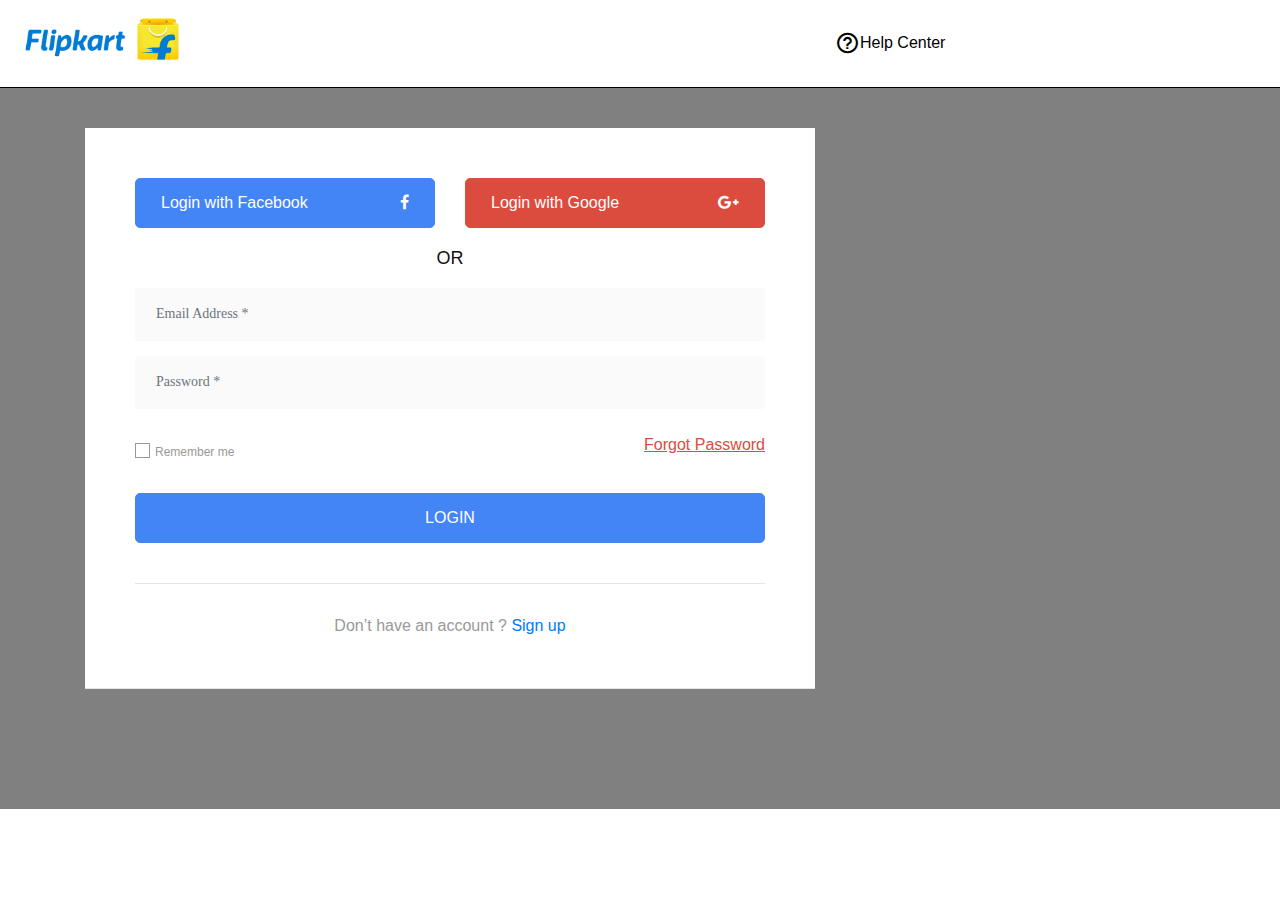
<file: Flipkrt Sighnup.html>
<!DOCTYPE html>
<html lang="en">
<head>
    <meta charset="UTF-8">
    <meta name="viewport" content="width=device-width, initial-scale=1.0">
    <link href='https://unpkg.com/boxicons@2.1.4/css/boxicons.min.css' rel='stylesheet'>
    <link rel="stylesheet" href="https://maxcdn.bootstrapcdn.com/bootstrap/4.0.0/css/bootstrap.min.css">
    <link rel="stylesheet" href="https://stackpath.bootstrapcdn.com/bootstrap/4.0.0/js/bootstrap.bundle.min.js">
    <link rel="stylesheet" href="https://cdnjs.cloudflare.com/ajax/libs/jquery/3.2.1/jquery.min.js">
    <link rel="stylesheet" href="https://cdnjs.cloudflare.com/ajax/libs/font-awesome/4.0.3/css/font-awesome.css">
    <title>Sighnup</title>
</head>
<style>
    .login_form_wrapper {
    float: left;
    width: 100%;
    padding-top: 40px;
    padding-bottom: 100px;
    background-color:grey;
}

.login_wrapper {
    padding-bottom: 20px;
    margin-bottom: 20px;
    border-bottom: 1px solid #e4e4e4;
    float: left;
    width: 100%;
    background: #fff;
    padding: 50px;
}

.login_wrapper a.btn {
    color: #fff;
    width: 100%;
    height: 50px;
    padding: 6px 25px;
    line-height: 36px;
    margin-bottom: 20px;
    text-align: left;
    border-radius: 5px;
    background: #4385f5;
    font-size: 16px;
    border: 1px solid #4385f5;
}


.login_wrapper a i {
    float: right;
    margin: 0;
    line-height: 35px;
}

.login_wrapper a.google-plus {
    background: #db4c3e;
    border: 1px solid #db4c3e;
}

.login_wrapper h2 {
    font-size: 18px;
    font-weight: 500;
    margin-bottom: 20px;
    color: #111;
    line-height: 20px;
    text-transform: uppercase;
    text-align: center;
    position: relative;
}

.login_wrapper .formsix-pos, .formsix-e {
    position: relative;
}

.form-group {
    margin-bottom: 15px;
}

.login_wrapper .form-control {
    height: 53px;
    padding: 15px 20px;
    font-size: 14px;
    line-height: 24px;
    border: 1px solid #fafafa;
    border-radius: 3px;
    box-shadow: none;
    font-family: 'Roboto';
    -webkit-transition: all 0.3s ease 0s;
    -moz-transition: all 0.3s ease 0s;
    -o-transition: all 0.3s ease 0s;
    transition: all 0.3s ease 0s;
    background-color: #fafafa;
}

.login_wrapper .form-control:focus {
    color: #999;
    background-color: fafafa;
    border: 1px solid #4285f4 !important;
}

.login_remember_box {
    margin-top: 30px;
    margin-bottom: 30px;
    color: #999;
}

.login_remember_box .control {
    position: relative;
    padding-left: 20px;
    cursor: pointer;
    font-size: 12px;
    font-weight: 500;
    margin: 0;
}

.login_remember_box .control input {
    position: absolute;
    z-index: -1;
    opacity: 0;
}

.login_remember_box .control__indicator {
    position: absolute;
    top: 0;
    left: 0;
    width: 15px;
    height: 15px;
    background: #fff;
    border: 1px solid #999;
}

.login_remember_box .forget_password {
    float: right;
    color: #db4c3e;
    line-height: 12px;
    text-decoration: underline;
}

.login_btn_wrapper {
    padding-bottom: 20px;
    margin-bottom: 30px;
    border-bottom: 1px solid #e4e4e4;
}

.login_btn_wrapper a.login_btn {
    text-align: center;
    text-transform: uppercase;
}

.login_message p {
    text-align: center;
    font-size: 16px;
    margin: 0;
}

p {
    color: #999999;
    font-size: 14px;
    line-height: 24px;
}

.login_wrapper a.login_btn:hover {
    background-color: #2c6ad4;
    border-color: #2c6ad4;
}

.login_wrapper a.btn:hover {
    background-color: #2c6ad4;
    border-color: #2c6ad4;
}

.login_wrapper a.google-plus:hover {
    background: #bd4033;
    border-color: #bd4033;
}
header{
    display: flex;
    align-items: center;
    border-bottom: 1px solid black;
    /* box-shadow: 0px 0px 10px 2px black; */
    padding: 10px 10px;
}
.logo{
    font-size: 1.7rem;
    padding-left: 1%;
}
nav{
    display: flex;
    padding-left: 50%;
    /* justify-content: right;
    margin-right: auto; */
}
nav li{
    display: flex;
    align-items: center;
    list-style-type:none;
    padding: 10px 15px;
}
nav li:hover{
    background-color: rgba(0, 0, 0, 0.116);
    /* padding: ; */
    cursor: pointer;
    /* color: #2c6ad4; */
}
nav a{
    display: flex;
    align-items: center;
    text-decoration-line: none;
    color: black;
}
nav a:hover{
    text-decoration-line: none;
    color: black;
}

.bx{
    font-size: 25px;
}

</style>
<body>
    <header>
        <a href="index.html"><h1 class="logo"><img src="pngegg(1).png" alt="" width="180px"></h1></a>
        <!-- <form action="">
            <input type="text" name="" id="" placeholder="Search Our Products">
            <button>Search</button>
        </form> -->
        <nav>
            <!-- <li><a href="Flipkart Profile.html"><i class='bx bx-user-circle'></i>Profile</a></li> -->
            <a href="Flipkrt help.html"><li><i class='bx bx-help-circle' ></i>Help Center</li></a>
            <!-- <li><a href="Flipkrt Sighnup.html"><i class='bx bx-log-out'></i>Logout</a></li> -->
        </nav>
    </header>

    <div class="login_form_wrapper">
        <div class="container">
            <div class="row">
                <div class="col-md-8 col-md-offset-2">
                    <!-- login_wrapper -->
                    <div class="login_wrapper">
                        <div class="row">
                            <div class="col-lg-6 col-md-6 col-xs-12 col-sm-6">
                                <a href="#" class="btn btn-primary facebook"> <span>Login with Facebook</span> <i class="fa fa-facebook"></i> </a>
                            </div>
                            <div class="col-lg-6 col-md-6 col-xs-12 col-sm-6">
                                <a href="#" class="btn btn-primary google-plus"> Login  with Google <i class="fa fa-google-plus"></i> </a>
                            </div>
                        </div>
                        <h2>or</h2>
                        <div class="formsix-pos">
                            <div class="form-group i-email">
                                <input type="email" class="form-control" required="" id="email2" placeholder="Email Address *">
                            </div>
                        </div>
                        <div class="formsix-e">
                            <div class="form-group i-password">
                                <input type="password" class="form-control" required="" id="password2" placeholder="Password *">
                            </div>
                        </div>
                        <div class="login_remember_box">
                            <label class="control control--checkbox">Remember me
                                <input type="checkbox">
                                <span class="control__indicator"></span>
                            </label>
                            <a href="#" class="forget_password">
                                Forgot Password
                            </a>
                        </div>
                        <div class="login_btn_wrapper">
                            <a href="#" class="btn btn-primary login_btn"> Login </a>
                        </div>
                        <div class="login_message">
                            <p>Don&rsquo;t have an account ? <a href="#"> Sign up </a> </p>
                        </div>
                    </div>
                    <!-- /.login_wrapper-->
                </div>
            </div>
        </div>
    </div>
</body>
</html>
</file>
